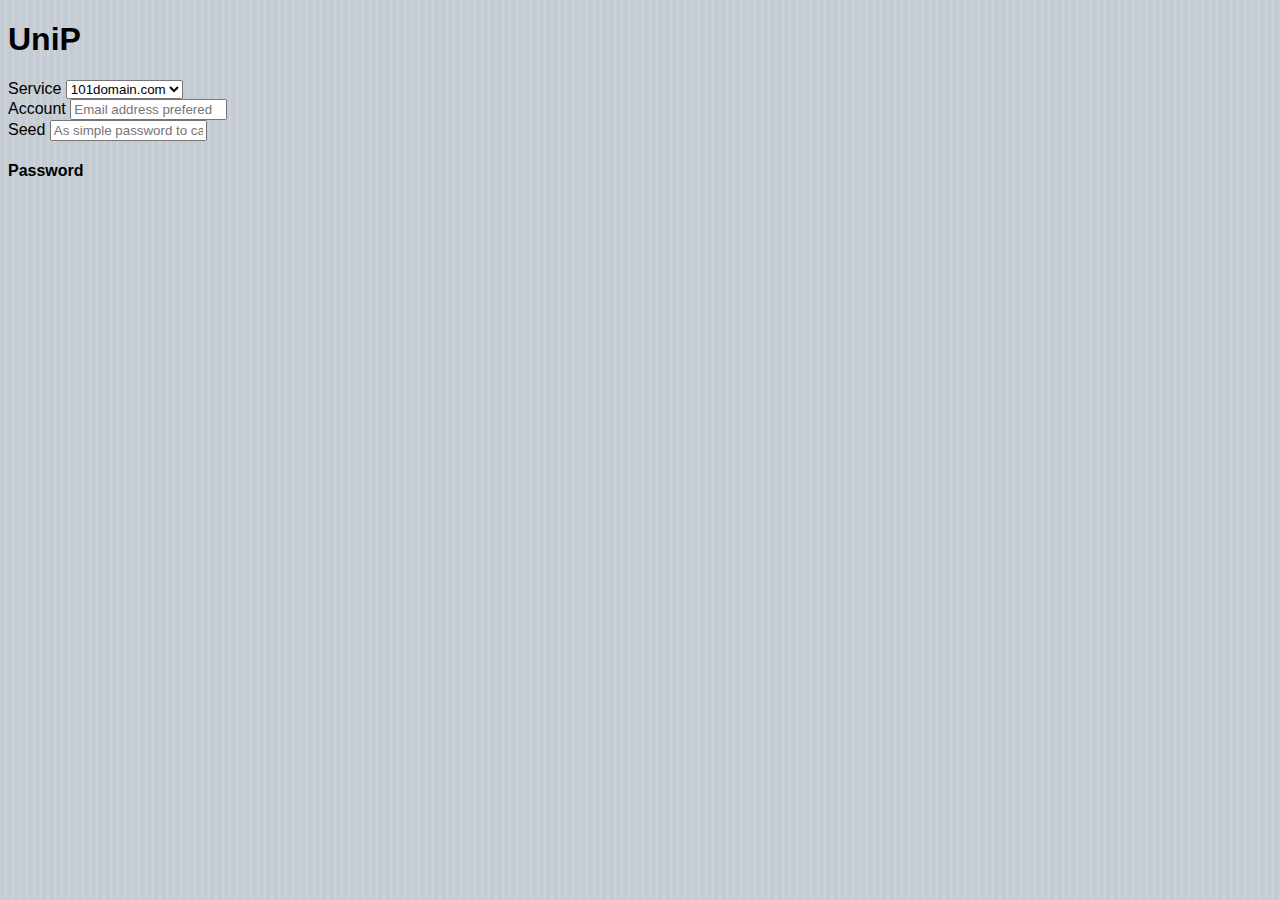
<file: index.html>
<!DOCTYPE html>
<html>
<head>
<meta charset="utf-8"/>
<meta name="viewport" content="width=device-width,user-scalable=no,initial-scale=1,minimum-scale=1,maximum-scale=1"/>
<meta name="apple-mobile-web-app-capable" content="yes"/>
<meta name="apple-mobile-web-app-status-bar-style" content="default"/>
<meta name="format-detection" content="telephone=no,address=no"/>
<link rel="stylesheet" href="./static/css/ios.css" type="text/css" media="screen"/>
<script type="text/javascript" src="./static/js/md5.js"></script>
<script type="text/javascript" src="./static/js/rules.js"></script>
<script type="text/javascript" src="./static/js/unip.js"></script>
</head>
<div class="header toolbar">
	<h1 class="text">UniP</h1>
</div>
<div class="page_body jt_vp" >
	<div class="jt_vp_b">
		<div class="ios_block">
			<div class="ios_list_view">
				<div class="list_item">
					<label class="text_label">Service</label>
					<select class="text_feild" id="Service" onchange="$CalcUniP()"><script>
						(function() {
							for (var i in $Rules)
								document.write('<option value="' + i + '">' + i + '</option>');
						})();
						</script></select>
				</div>
				<div class="list_item">
					<label class="text_label">Account</label>
					<input class="text_feild" type="email" id="Account" placeholder="Email address prefered" onkeyup="$CalcUniP()"/>
				</div>
				<div class="list_item">
					<label class="text_label">Seed</label>
					<input class="text_feild" id="Seed" type="password" placeholder="As simple password to calc with" onkeyup="$CalcUniP()"/>
				</div>
			</div>
		</div>
		<div class="ios_block">
			<h4 class="block_caption">Password</h4>
			<div class="ios_list_view">
				<div class="list_item">
					<p id="Password">&nbsp;</p>
				</div>
			</div>
		</div>
	</div>
</div>
</body>
</html>
</file>
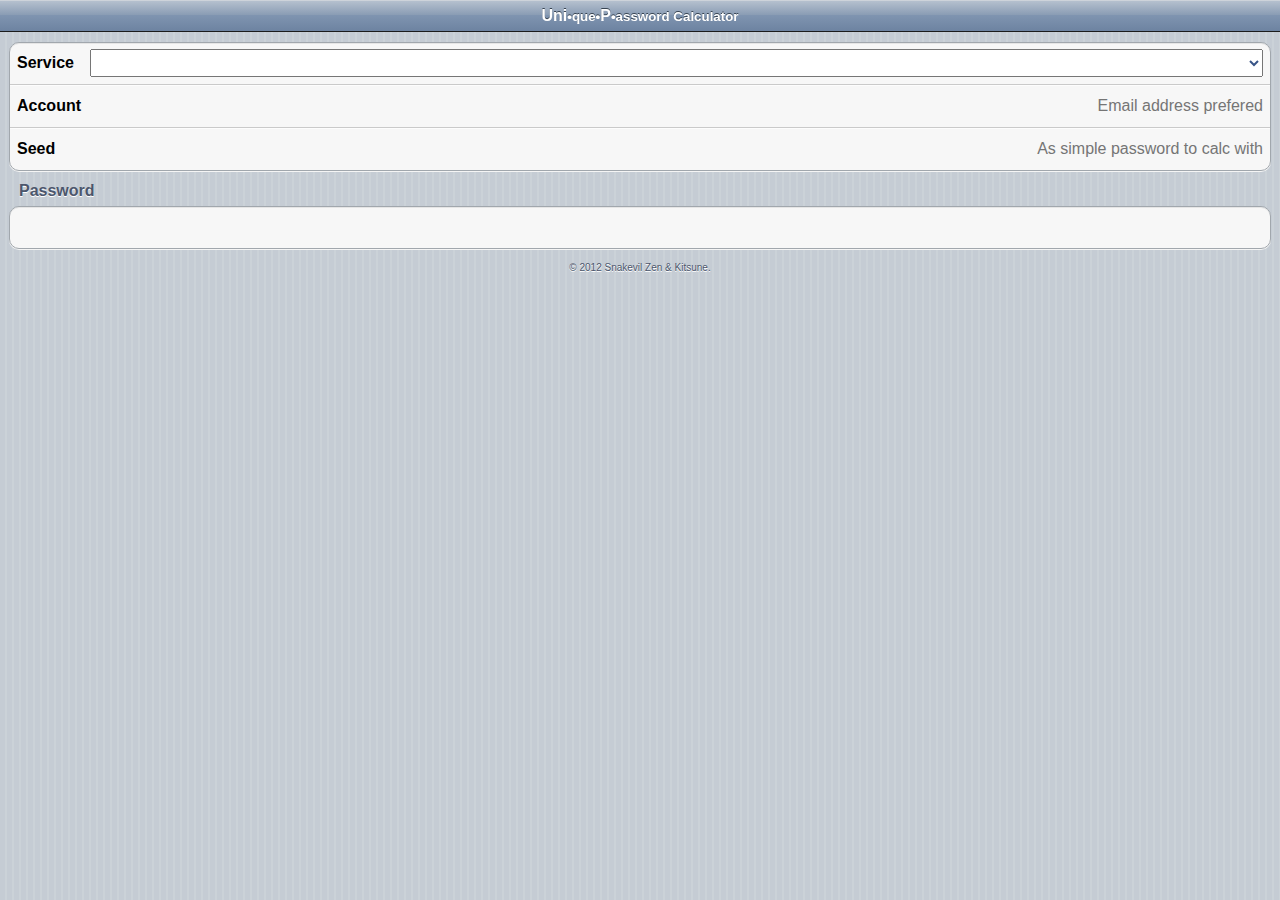
<file: src/index.html>
<!DOCTYPE html>
<html>
<head>
<title>UniP</title>
<meta charset="utf-8"/>
<meta name="viewport" content="width=device-width,user-scalable=no,initial-scale=1,minimum-scale=1,maximum-scale=1"/>
<meta name="apple-mobile-web-app-capable" content="yes"/>
<meta name="apple-mobile-web-app-status-bar-style" content="default"/>
<meta name="format-detection" content="telephone=no,address=no"/>
<link rel="stylesheet" href="./static/css/ios.css" type="text/css" media="screen"/>
</head>
<div class="header toolbar">
	<h1 class="text">Uni<small>•que•</small>P<small>•assword Calculator</small></h1>
</div>
<div class="page_body jt_vp">
	<div class="jt_vp_b">
		<div class="ios_block">
			<div class="ios_list_view">
				<div class="list_item">
					<label class="text_label">Service</label>
					<select class="text_feild" id="Service"></select>
				</div>
				<div class="list_item">
					<label class="text_label">Account</label>
					<input class="text_feild" type="email" id="Account" placeholder="Email address prefered"/>
				</div>
				<div class="list_item">
					<label class="text_label">Seed</label>
					<input class="text_feild" id="Seed" type="password" placeholder="As simple password to calc with"/>
				</div>
			</div>
		</div>
		<div class="ios_block">
			<h4 class="block_caption">Password</h4>
			<div class="ios_list_view">
				<div class="list_item">
					<input id="Password" type="text" class=""/>
				</div>
			</div>
		</div>
		<div class="ios_block copyright">
			<small>&copy; 2012 <a href="https://snakevil.in" target="_blank">Snakevil Zen</a> &amp; <a href="http://jtails.com" target="_blank">Kitsune</a>.</small>
		</div>
	</div>
</div>
<script type="text/javascript" src="./static/js/ui.js"></script>
<script type="text/javascript" src="./static/js/md5.js"></script>
<script type="text/javascript" src="./static/js/rules.js"></script>
<script type="text/javascript" src="./static/js/unip.js"></script>
<script type="text/javascript" src="./static/js/init.js"></script>
</body>
</html>
<!-- vim: se ft=html fenc=utf-8 ff=unix tw=198486 sw=2 ts=2 sts=2 noet: -->
</file>
<file: static/css/ios.css>
BODY {
  margin: 8px;
  background-size: 7px;
  background-image : -webkit-linear-gradient(left, #C5CCD4 0%, #C5CCD4 71%, #CBD2D8 71%, #CBD2D8 100%);
  font-family: Helvetica, Arial, sans-serif;
}
INPUT {
  font-family: Helvetica, Arial, sans-serif;
}

DIV.ios-navbar {
  position: fixed;
  z-index: 198486;
  left: 0;
  top: 0;
  width: 100%;
  height: 42px;
  border-top: 1px solid #6D84A2;
  border-bottom: 1px solid #2D3642;
  background: url('../image/navbar.png') #6D84A2 repeat-x;
  text-shadow: 0 -1px 0 rgba(0,0,0,.6);
}
DIV.ios-navbar > H1 {
  margin: 0;
  color: #FFFFFF;
  font-weight: bold;
  font-size: 18px;
  line-height: 42px;
  text-align: center;
  white-space: nowrap;
}
DIV.ios-navbar-placeholder {
  margin: 8px;
  height: 24px;
}

DIV.ios-block {
  margin: 20px 0;
  font-size: 16px;
}
DIV.ios-block > DIV.ios-sheet {
  border: 1px solid #A1A7AD;
  border-radius: 10px;
  -moz-border-radius: 10px;
  -webkit-border-radius: 10px;
  background-color: #F3F4F5;
  box-shadow: 0 1px 0 rgba(255,255,255,.4);
}
DIV.ios-block > DIV.ios-sheet > DIV {
  border-top: 1px solid #FFFFFF;
  border-bottom: 1px solid #A1A7AD;
  text-align: right;
  height: 42px;
  padding: 0 10px;
}
DIV.ios-block > DIV.ios-sheet > DIV:first-of-type {
  border-top-width: 0;
}
DIV.ios-block > DIV.ios-sheet > DIV:last-of-type {
  border-bottom-width: 0;
}
DIV.ios-block > DIV.ios-sheet > DIV > LABEL {
  float: left;
  white-space: nowrap;
  line-height: 42px;
  font-weight: bold;
  color: #000000;
}
DIV.ios-block > DIV.ios-sheet > DIV > INPUT {
  border-width: 0;
  background-color: #F3F4F5;
  margin: 8px 0 0 10px;
  width: 50%;
  font-size: 16px;
}

/* vim: se ft=css fenc=utf-8 ff=unix tw=198486 sw=2 ts=2 sts=2: */
</file>
<file: src/static/css/ios.css>
@charset "utf-8";
html,body,p,h1,h2,h3,h4,h5,h6,ol,ul,dl,li,dt,dd{margin:0;padding:0;}
html,table,input,textarea,select{
	font-family:Helvetica,Arial,sans-serif;
}
*{
	-webkit-tap-highlight-color:transparent;
	-webkit-touch-callout:none;
}
body{
	background-color:rgb(203,210,216);
	background-size:7px;
	background-image:-webkit-repeating-linear-gradient(left,rgb(197,204,212) 0,rgb(197,204,212) 5px,rgb(203,210,216) 5px,rgb(203,210,216) 7px);
	background-image:-moz-repeating-linear-gradient(left,rgb(197,204,212) 0,rgb(197,204,212) 5px,rgb(203,210,216) 5px,rgb(203,210,216) 7px);
	background-image:-o-repeating-linear-gradient(left,rgb(197,204,212) 0,rgb(197,204,212) 5px,rgb(203,210,216) 5px,rgb(203,210,216) 7px);
	background-image:-ms-repeating-linear-gradient(left,rgb(197,204,212) 0,rgb(197,204,212) 5px,rgb(203,210,216) 5px,rgb(203,210,216) 7px);
}
.nosel{
	-webkit-user-select:none;
	-moz-user-select:none;
	-o-user-select:none;
	-ms-user-select:none;
}
.link_button{
	border:0 none;
	color:#fff;
	display:block;
	font-weight:bold;
	border-radius:4px;
	font-size:12px;
	font-family:Helvetica, Arial, sans-serif;
	text-decoration:none;
	text-shadow:0 -1px 0 rgb(55,67,81);
	background-image:-moz-linear-gradient(top,rgb(138,161,191) 0%,rgb(88,119,162) 50%,rgb(71,105,153) 50%,rgb(74,108,155) 100%);
	background-image:-webkit-linear-gradient(top,rgb(138,161,191) 0%,rgb(88,119,162) 50%,rgb(71,105,153) 50%,rgb(74,108,155) 100%);
	background-image:-ms-linear-gradient(top,rgb(138,161,191) 0%,rgb(88,119,162) 50%,rgb(71,105,153) 50%,rgb(74,108,155) 100%);
	background-image:-o-linear-gradient(top,rgb(138,161,191) 0%,rgb(88,119,162) 50%,rgb(71,105,153) 50%,rgb(74,108,155) 100%);
	box-shadow:0 1px 1px rgb(156,171,192),0 1px 1px rgb(47,55,64) inset;
	-webkit-box-shadow:0 1px 1px rgb(156,171,192),0 1px 1px rgb(47,55,64) inset;
	-moz-box-shadow:0 1px 1px rgb(156,171,192),0 1px 1px rgb(47,55,64) inset;
	-o-box-shadow:0 1px 1px rgb(156,171,192),0 1px 1px rgb(47,55,64) inset;
	-ms-box-shadow:0 1px 1px rgb(156,171,192),0 1px 1px rgb(47,55,64) inset;
	padding:0 10px;
	outline:0 none;
}
.link_button:focus{
	background-image:-moz-linear-gradient(top,rgb(121,132,162) 0%,rgb(58,78,120) 50%,rgb(37,60,106) 50%,rgb(39,63,109) 100%);
	background-image:-webkit-linear-gradient(top,rgb(121,132,162) 0%,rgb(58,78,120) 50%,rgb(37,60,106) 50%,rgb(39,63,109) 100%);
	background-image:-ms-linear-gradient(top,rgb(121,132,162) 0%,rgb(58,78,120) 50%,rgb(37,60,106) 50%,rgb(39,63,109) 100%);
	background-image:-o-linear-gradient(top,rgb(121,132,162) 0%,rgb(58,78,120) 50%,rgb(37,60,106) 50%,rgb(39,63,109) 100%);
}
.toolbar .left{
	float:left;
}
.toolbar .right{
	float:right;
}
.toolbar .text{
	margin:0;
	padding:0;
	text-align:center;
	white-space:nowrap;
	font-weight:bold;
	font-size:16px;
	color:#fff;
	text-shadow:0 -1px 0 rgb(55,67,81);
}
@media screen and (orientation:portrait){
	.toolbar{
		height:29px;
		padding:7px 5px;
	}
	.toolbar .link_button{
		height:29px;
		line-height:29px;
	}
	.toolbar .text{
		height:29px;
		line-height:29px;
	}
	.page_body{
		padding:43px 0;
	}
	.copyright{
		font-size:14px;
	}
}
@media screen and (orientation:landscape){
	.toolbar{
		height:23px;
		padding:4px;
	}
	.toolbar .link_button{
		height:23px;
		line-height:23px;
	}
	.toolbar .text{
		height:23px;
		line-height:23px;
	}
	.page_body{
		padding:31px 0;
	}
	.copyright{
		font-size:12px;
	}
}

.toolbar{
	background-image:-moz-linear-gradient(top,rgb(230,230,230) 0,rgb(181,192,206) 1px,rgb(136,155,179) 50%,rgb(127,148,176) 50%,rgb(109,131,161) 100%);
	background-image:-webkit-linear-gradient(top,rgb(230,230,230) 0,rgb(181,192,206) 1px,rgb(136,155,179) 50%,rgb(127,148,176) 50%,rgb(109,131,161) 100%);
	background-image:-ms-linear-gradient(top,rgb(230,230,230) 0,rgb(181,192,206) 1px,rgb(136,155,179) 50%,rgb(127,148,176) 50%,rgb(109,131,161) 100%);
	background-image:-o-linear-gradient(top,rgb(230,230,230) 0,rgb(181,192,206) 1px,rgb(136,155,179) 50%,rgb(127,148,176) 50%,rgb(109,131,161) 100%);
}
.header{
	box-shadow:0 1px 0 rgb(28,28,28);
	-webkit-box-shadow:0 1px 0 rgb(28,28,28);
	-moz-box-shadow:0 1px 0 rgb(28,28,28);
	-o-box-shadow:0 1px 0 rgb(28,28,28);
	-ms-box-shadow:0 1px 0 rgb(28,28,28);
	position:fixed;
	top:0;
	left:0;
	right:0;
}
.footer{
	box-shadow:0 -1px 0 rgb(28,28,28);
	-webkit-box-shadow:0 -1px 0 rgb(28,28,28);
	-moz-box-shadow:0 -1px 0 rgb(28,28,28);
	-o-box-shadow:0 -1px 0 rgb(28,28,28);
	-ms-box-shadow:0 -1px 0 rgb(28,28,28);
	position:fixed;
	bottom:0;
	left:0;
	right:0;
}
.ios_block{
	margin:11px 9px;
}
.ios_block .block_caption{
	color:rgb(76,86,108);
	text-shadow:0 1px 0 #fff;
	font-size:16px;
	text-indent:10px;
	margin-bottom:6px;
}
.ios_list_view{
	border-radius:10px;
	border:1px solid rgb(161,167,173);
	background:rgb(247,247,247);
	box-shadow:0 1px 0 rgb(229,229,229) inset,0 1px 0 rgb(245,245,245);
}
.ios_list_view .list_item{
	border-top:1px solid rgb(253,253,253);
	border-bottom:1px solid rgb(202,202,202);
	padding:6px 7px 7px;
	color:#000;
	font-weight:bold;
	height:28px;
	position:relative;
}
.ios_list_view .list_item .text_label{
	font-size:16px;
	line-height:28px;
	float:left;
}
.ios_list_view .list_item .text_feild{
	font-weight:normal;
	color:rgb(56,84,135);
	font-size:16px;
	margin:0;
	padding:0;
	line-height:28px;
	height:28px;
	position:absolute;
	right:7px;
	left:80px;
	display:block;
}
.ios_list_view .list_item input{
	background:transparent;
	border:0 none;
	outline:0 none;
	text-align:right;
}
.ios_list_view .list_item:first-child{
	border-top:0 none!important;
	border-bottom:1px solid rgb(202,202,202);
}
.ios_list_view .list_item:last-child{
	border-top:1px solid rgb(253,253,253);
	border-bottom:0 none;
}
.copyright{
	text-align:center;
	text-shadow:0 1px 0 #fff;
	color:rgb(76,86,108);
}
.copyright a{
	text-decoration:none;
	color:rgb(76,86,108);
}
.relative{
}
#Password{
	text-align:center;
	float:none;
	font:normal normal 14px monospace;
	color:#000;
	width:100%;
	height:100%;
	display:table-cell;
}
</file>
